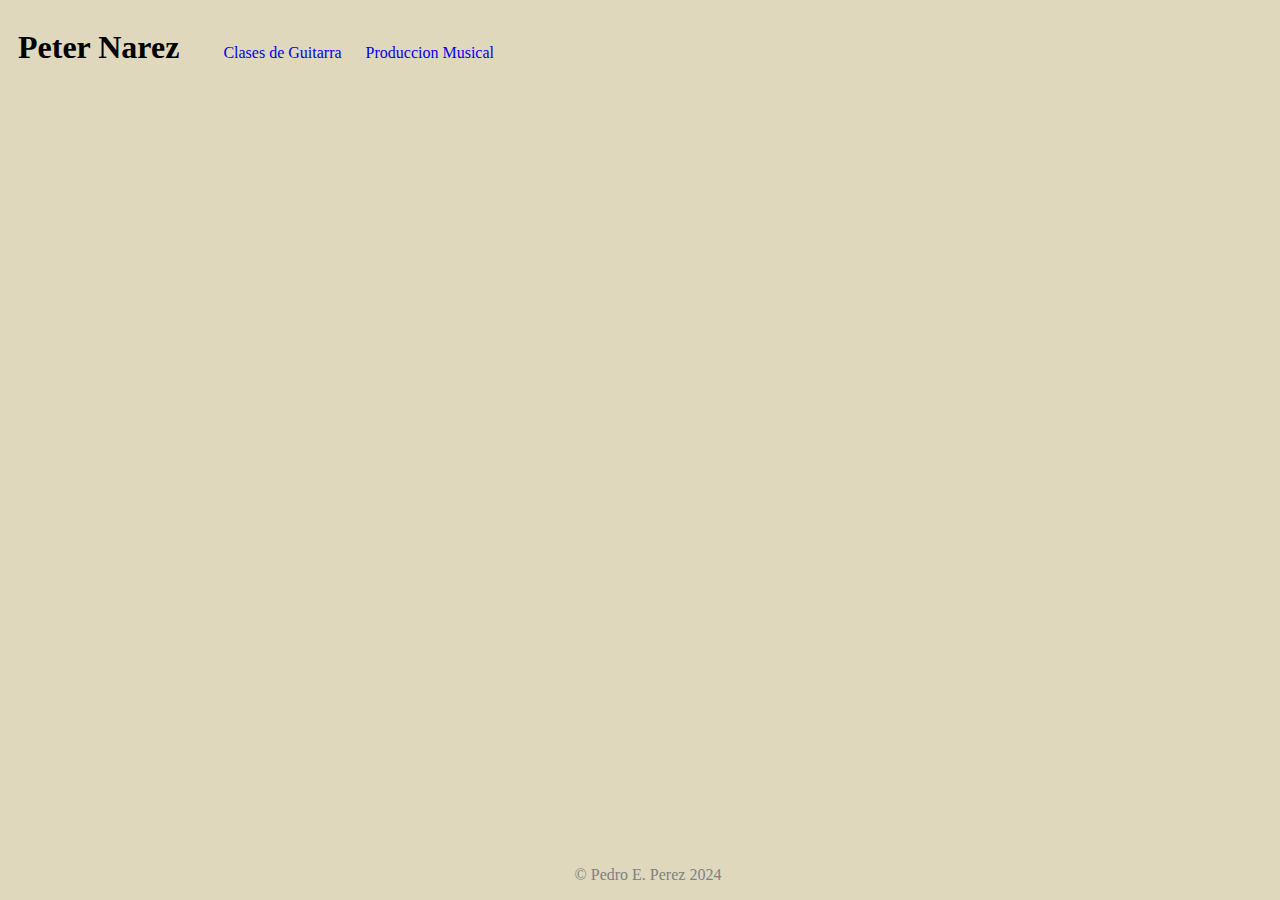
<file: index.html>
<!DOCTYPE html>
<html lang="en">
    <head>
        <meta charset="UTF-8">
        <meta http-equiv="X-UA-Compatible" content="IE=edge">
        <meta name="viewport" content="width=device-width,  initial-scale=1.0">
        <link rel="stylesheet" href="./css/style.css">
        <title>Peter Narez</title>
    </head>
    <body>
    <header>
        <h1>Peter Narez</h1>
        <nav> 
            <ul>
                <a href="./pages/guitar-lessons-home.html"><li>Clases de Guitarra</li></a>
                <a href="./pages/music-production.html"><li>Produccion Musical</li></a>
            </ul>
        </nav>
    </header>

    <main>

    </main>

    <footer>
        <div class="copyright">
            <p>© Pedro E. Perez 2024</p>
        </div>
    </footer>
    </body>
</html>
</file>
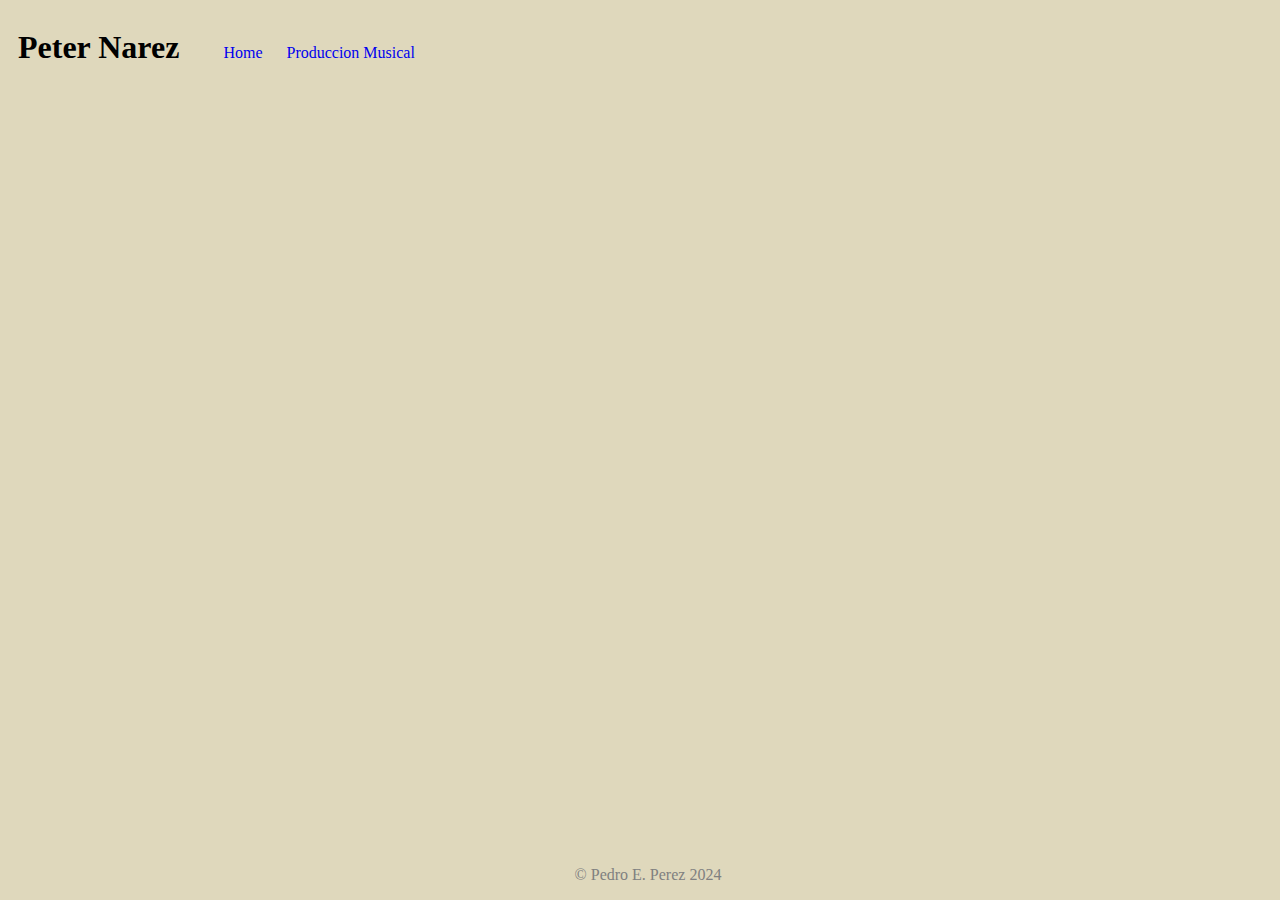
<file: pages/guitar-lessons-home.html>
<!DOCTYPE html>
<html lang="en">
    <head>
        <meta charset="UTF-8">
        <meta http-equiv="X-UA-Compatible" content="IE=edge">
        <meta name="viewport" content="width=device-width,  initial-scale=1.0">
        <link rel="stylesheet" href="../css/style.css">
        <title>Peter Narez</title>
    </head>
    <body>
    <header>
        <h1>Peter Narez</h1>
        <nav> 
            <ul>
                <a href="../index.html"><li>Home</li></a>
                <a href="./music-production.html"><li>Produccion Musical</li></a>
            </ul>
        </nav>
    </header>

    <main>

    </main>

    <footer>
        <div class="copyright">
            <p>© Pedro E. Perez 2024</p>
        </div>
    </footer>
    </body>
</html>
</file>
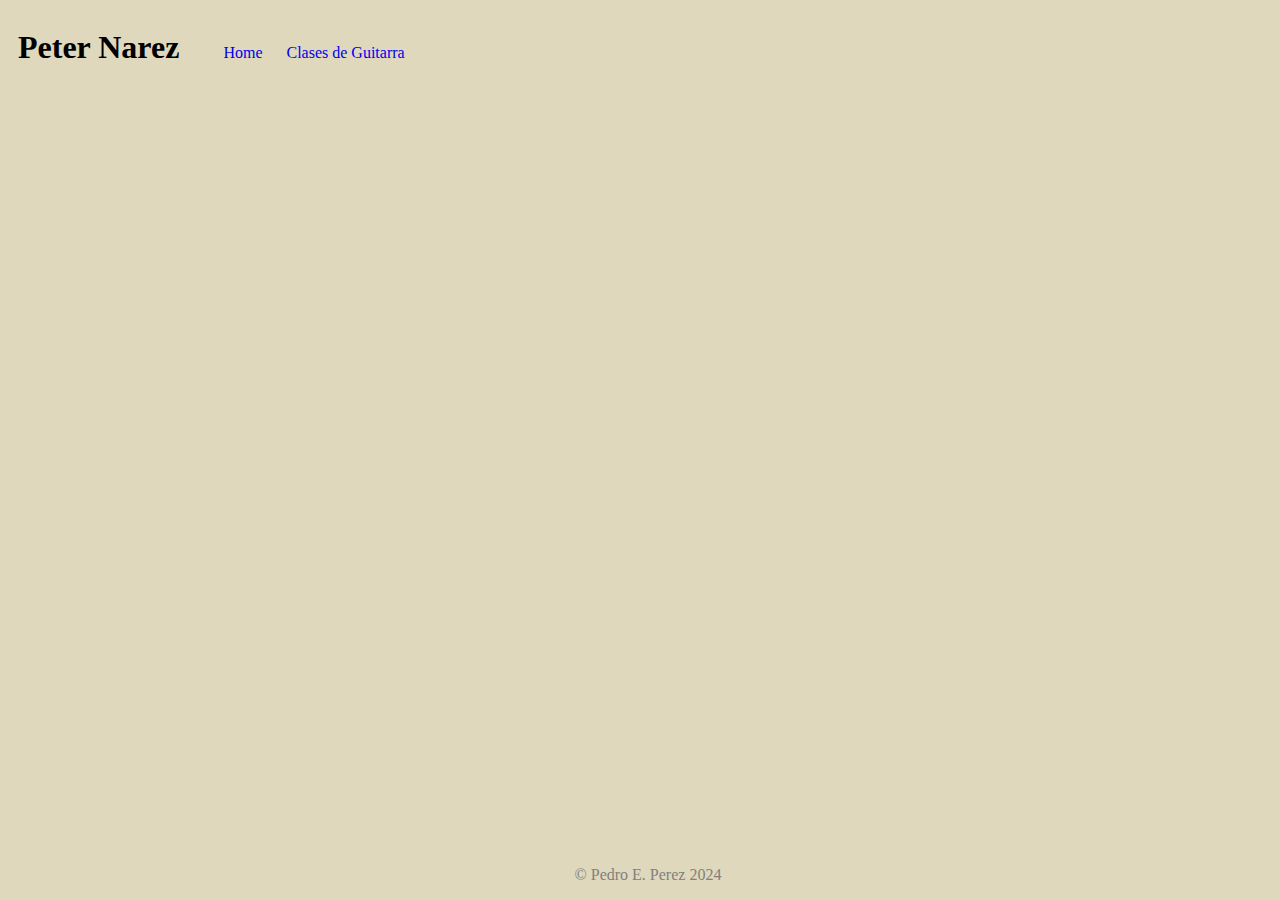
<file: pages/music-production.html>
<!DOCTYPE html>
<html lang="en">
    <head>
        <meta charset="UTF-8">
        <meta http-equiv="X-UA-Compatible" content="IE=edge">
        <meta name="viewport" content="width=device-width,  initial-scale=1.0">
        <link rel="stylesheet" href="../css/style.css">
        <title>Peter Narez</title>
    </head>
    <body>
    <header>
        <h1>Peter Narez</h1>
        <nav> 
            <ul>
                <a href="../index.html"><li>Home</li></a>
                <a href="./guitar-lessons-home.html"><li>Clases de Guitarra</li></a>
            </ul>
        </nav>
    </header>

    <main>

    </main>

    <footer>
        <div class="copyright">
            <p>© Pedro E. Perez 2024</p>
        </div>
    </footer>
    </body>
</html>
</file>
<file: css/style.css>
header{
   nav, h1, ul, li{
    display: inline-block;
    padding-inline: 10px;
   } 
}

body{
    height: 100%;
    font-family: Rockwell;
    background-color: #dfd8bc;
}

.copyright{
    color: gray;
    position: absolute;
    width:100%;
    text-align: center;
    bottom: 0;
}
</file>
